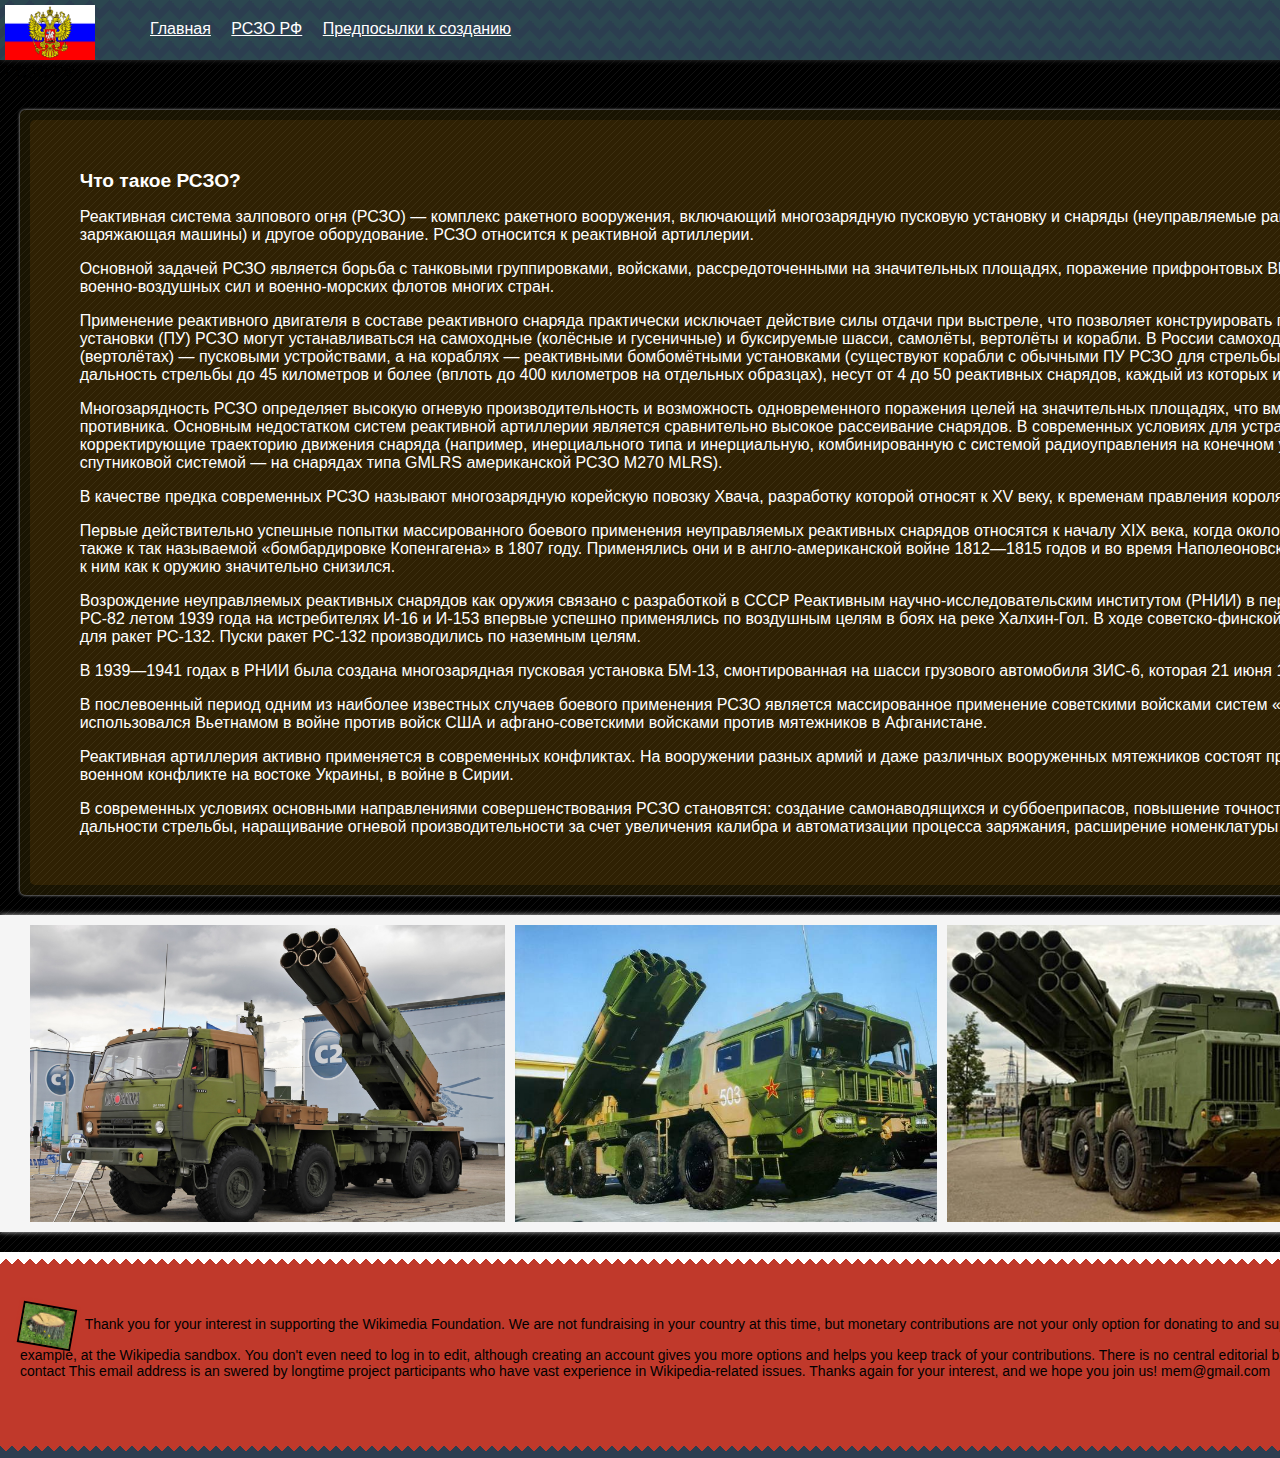
<file: index.html>
<!DOCTYPE html>
<html lang="ru">
  <head>
    <title>РСЗО мира</title>
    <meta charset="utf-8">
    <link rel="stylesheet" href="Style.CSS">
  </head>
  <body>
    <header class="page-header">
  <div class="logo">
    <img src="img/g1.jpg" width="90" height="55" alt="Historical Russia">РСЗО РФ</div>
    <nav class="main-menu">
      <ul>
      <li><a href="file:index.html">Главная</a></li>
      <li><a href="file:RussiaRSZO.html">РСЗО РФ</a></li>
      <li><a href="file:HistoryRSZO.html">Предпосылки к созданию</a></li>
      </ul>
      </nav>
        </header>
        <main>
         <article class="blog-entry">
                <aside class="video-preview">
    <img src="img/NhW42.jpg" alt="Рсзо Рейха">
    <img src="img/Panzerwerfer_42_auf_Maultier.jpg" alt="фотография РСЗО Рейха">
    <img src="img/1397127413_gochkis.png" alt="фотография РСЗО Рейха">
    </aside>
     <section class="idea">
    <h1>Что такое РСЗО?</h1>
    <p>Реактивная система залпового огня (РСЗО) — комплекс ракетного вооружения, включающий многозарядную пусковую установку и снаряды (неуправляемые ракеты, реактивные глубинные бомбы), а также вспомогательные средства (транспортная или транспортно-заряжающая машины) и другое оборудование. РСЗО относится к реактивной артиллерии.</p>
    <p>Основной задачей РСЗО является борьба с танковыми группировками, войсками, рассредоточенными на значительных площадях, поражение прифронтовых ВПП, дистанционное минирование местности[1]. Системы РСЗО состоят на вооружении сухопутных войск, военно-воздушных сил и военно-морских флотов многих стран.</p>
    <p>Применение реактивного двигателя в составе реактивного снаряда практически исключает действие силы отдачи при выстреле, что позволяет конструировать простые по устройству, лёгкие и сравнительно компактные многоствольные пусковые установки. Пусковые установки (ПУ) РСЗО могут устанавливаться на самоходные (колёсные и гусеничные) и буксируемые шасси, самолёты, вертолёты и корабли. В России самоходные ПУ называют боевыми машинами реактивной артиллерии, ПУ РСЗО устанавливаемые на самолётах (вертолётах) — пусковыми устройствами, а на кораблях — реактивными бомбомётными установками (существуют корабли с обычными ПУ РСЗО для стрельбы по наземным целям). Современные РСЗО имеют калибр снарядов до 425 миллиметров, максимальную дальность стрельбы до 45 километров и более (вплоть до 400 километров на отдельных образцах), несут от 4 до 50 реактивных снарядов, каждый из которых имеет свою отдельную направляющую (рельсовую или трубчатую) для запуска.</p>
    <p>Многозарядность РСЗО определяет высокую огневую производительность и возможность одновременного поражения целей на значительных площадях, что вместе с внезапностью, достигаемой залповой стрельбой обеспечивает высокий эффект воздействия на противника. Основным недостатком систем реактивной артиллерии является сравнительно высокое рассеивание снарядов. В современных условиях для устранения этого недостатка на реактивные снаряды стали устанавливать системы управления полетом, корректирующие траекторию движения снаряда (например, инерциального типа и инерциальную, комбинированную с системой радиоуправления на конечном участке траектории — на российской РСЗО 9К58 «Смерч» и инерциальную комбинированную со спутниковой системой — на снарядах типа GMLRS американской РСЗО M270 MLRS).</p>
    <p>В качестве предка современных РСЗО называют многозарядную корейскую повозку Хвача, разработку которой относят к XV веку, к временам правления короля Седжона Великого.</p>
    <p>Первые действительно успешные попытки массированного боевого применения неуправляемых реактивных снарядов относятся к началу XIX века, когда около 200 пороховых ракет были выпущены в течение получаса при нападении англичан на Булонь в 1806 году, а также к так называемой «бомбардировке Копенгагена» в 1807 году. Применялись они и в англо-американской войне 1812—1815 годов и во время Наполеоновских войн, однако, несмотря на это, недостатки первых ракет привели к тому, что к середине XIX века интерес к ним как к оружию значительно снизился.</p>
    <p>Возрождение неуправляемых реактивных снарядов как оружия связано с разработкой в СССР Реактивным научно-исследовательским институтом (РНИИ) в период 1927—1937 годов реактивных снарядов РС-82 и РС-132, которые были приняты на вооружение РККВФ. РС-82 летом 1939 года на истребителях И-16 и И-153 впервые успешно применялись по воздушным целям в боях на реке Халхин-Гол. В ходе советско-финской войны (1939—1940 годы) 6 двухмоторных бомбардировщиков СБ были оснащены пусковыми установками для ракет РС-132. Пуски ракет РС-132 производились по наземным целям.</p>
    <p>В 1939—1941 годах в РНИИ была создана многозарядная пусковая установка БМ-13, смонтированная на шасси грузового автомобиля ЗИС-6, которая 21 июня 1941 года была принята на вооружение, получив первое боевое крещение в середине июля 1941 года.</p>
    <p>В послевоенный период одним из наиболее известных случаев боевого применения РСЗО является массированное применение советскими войсками систем «Град» в советско-китайском пограничном конфликте на острове Даманский. Так же РСЗО «Град» использовался Вьетнамом в войне против войск США и афгано-советскими войсками против мятежников в Афганистане.</p>
    <p>Реактивная артиллерия активно применяется в современных конфликтах. На вооружении разных армий и даже различных вооруженных мятежников состоят практически все созданные в послевоенное время РСЗО. В частности РСЗО применяют обе стороны в военном конфликте на востоке Украины, в войне в Сирии.</p>
    <p>В современных условиях основными направлениями совершенствования РСЗО становятся: создание самонаводящихся и суббоеприпасов, повышение точности стрельбы за счет сопряжения РСЗО с современными системами разведки и целеуказания, увеличение дальности стрельбы, наращивание огневой производительности за счет увеличения калибра и автоматизации процесса заряжания, расширение номенклатуры боеприпасов.</p>
    </section>
    </article>
            <section class="photos">
      <figure class="slides">
    <img src="img/%D0%BA%D0%B0%D0%BC%D0%B0%D0%B7.jpg" height="297" alt="РСЗО камаз">
    <img src="img/A-100.jpg" height="297" alt="Китайский РСЗО">
    <img src="img/rszo-smerch.jpg" height="297" alt="РСЗО  Торнадо">
    <img src="img/Valkiri.jpg" height="297" alt="РСЗО Валькирия">
    <img src="img/1353525870_ws-2.jpg" height="297" alt="Американсий РСЗО">
    <img src="img/122_mm.jpg" height="297" alt="Ракета от РСЗО">
    </figure>
    </section>
    </main>
    <footer class="page-footer">
    <page-footer class="info"><img src="img/IMG_3718.WEBP" width="50" alt="Моя аватарка">
    Thank you for your interest in supporting the Wikimedia Foundation. We are not fundraising in your country at this time, but monetary contributions are not your only option for donating to and supporting Wikipedia.
Wikipedia is a "wiki", which means that everyone can edit pages. You don't need to apply or get special permission to join us. At the top of each page is an "edit" label. Try it, for example, at the Wikipedia sandbox. You don't even need to log in to edit, although creating an account gives you more options and helps you keep track of your contributions. There is no central editorial board; all edits are made by individual members of the Wikipedia community. For more information, please see the introduction.
If you have any further questions regarding Wikipedia or editing, please contact This email address is an swered by longtime project participants who have vast experience in Wikipedia-related issues.
Thanks again for your interest, and we hope you join us! mem@gmail.com </page-footer>
    <page-footer class="copyright">© 2020 Historical Russia</page-footer>
   
    </footer>
  </body>
</html>
</file>
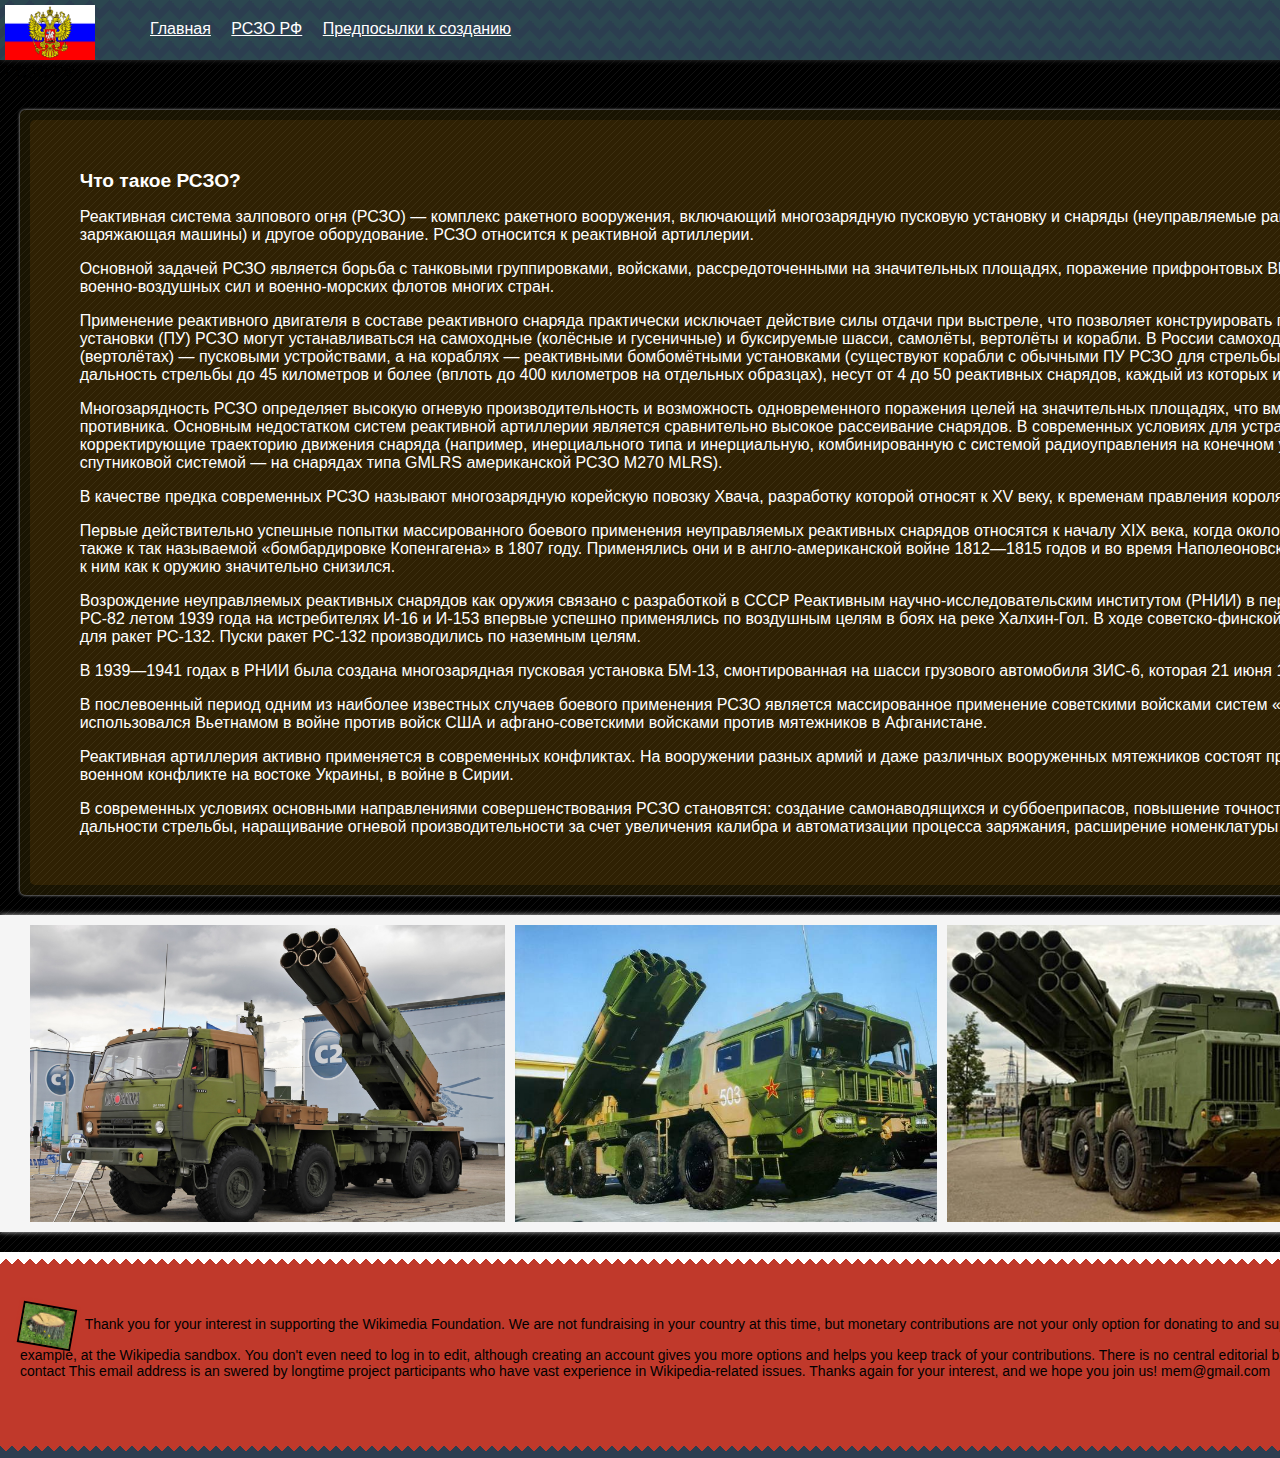
<file: Собиров Рустам/index.html>
<!DOCTYPE html>
<html lang="ru">
  <head>
    <title>РСЗО мира</title>
    <meta charset="utf-8">
    <link rel="stylesheet" href="Style.CSS">
  </head>
  <body>
    <header class="page-header">
  <div class="logo">
    <img src="img/g1.jpg" width="90" height="55" alt="Historical Russia">РСЗО РФ</div>
    <nav class="main-menu">
      <ul>
      <li><a href="file:index.html">Главная</a></li>
      <li><a href="file:IndexRussiaRSZO.html">РСЗО РФ</a></li>
      <li><a href="file:IndexHistoryRSZO.html">Предпосылки к созданию</a></li>
      </ul>
      </nav>
        </header>
        <main>
         <article class="blog-entry">
                <aside class="video-preview">
    <img src="img/NhW42.jpg" alt="Рсзо Рейха">
    <img src="img/Panzerwerfer_42_auf_Maultier.jpg" alt="фотография РСЗО Рейха">
    <img src="img/1397127413_gochkis.png" alt="фотография РСЗО Рейха">
    </aside>
     <section class="idea">
    <h1>Что такое РСЗО?</h1>
    <p>Реактивная система залпового огня (РСЗО) — комплекс ракетного вооружения, включающий многозарядную пусковую установку и снаряды (неуправляемые ракеты, реактивные глубинные бомбы), а также вспомогательные средства (транспортная или транспортно-заряжающая машины) и другое оборудование. РСЗО относится к реактивной артиллерии.</p>
    <p>Основной задачей РСЗО является борьба с танковыми группировками, войсками, рассредоточенными на значительных площадях, поражение прифронтовых ВПП, дистанционное минирование местности[1]. Системы РСЗО состоят на вооружении сухопутных войск, военно-воздушных сил и военно-морских флотов многих стран.</p>
    <p>Применение реактивного двигателя в составе реактивного снаряда практически исключает действие силы отдачи при выстреле, что позволяет конструировать простые по устройству, лёгкие и сравнительно компактные многоствольные пусковые установки. Пусковые установки (ПУ) РСЗО могут устанавливаться на самоходные (колёсные и гусеничные) и буксируемые шасси, самолёты, вертолёты и корабли. В России самоходные ПУ называют боевыми машинами реактивной артиллерии, ПУ РСЗО устанавливаемые на самолётах (вертолётах) — пусковыми устройствами, а на кораблях — реактивными бомбомётными установками (существуют корабли с обычными ПУ РСЗО для стрельбы по наземным целям). Современные РСЗО имеют калибр снарядов до 425 миллиметров, максимальную дальность стрельбы до 45 километров и более (вплоть до 400 километров на отдельных образцах), несут от 4 до 50 реактивных снарядов, каждый из которых имеет свою отдельную направляющую (рельсовую или трубчатую) для запуска.</p>
    <p>Многозарядность РСЗО определяет высокую огневую производительность и возможность одновременного поражения целей на значительных площадях, что вместе с внезапностью, достигаемой залповой стрельбой обеспечивает высокий эффект воздействия на противника. Основным недостатком систем реактивной артиллерии является сравнительно высокое рассеивание снарядов. В современных условиях для устранения этого недостатка на реактивные снаряды стали устанавливать системы управления полетом, корректирующие траекторию движения снаряда (например, инерциального типа и инерциальную, комбинированную с системой радиоуправления на конечном участке траектории — на российской РСЗО 9К58 «Смерч» и инерциальную комбинированную со спутниковой системой — на снарядах типа GMLRS американской РСЗО M270 MLRS).</p>
    <p>В качестве предка современных РСЗО называют многозарядную корейскую повозку Хвача, разработку которой относят к XV веку, к временам правления короля Седжона Великого.</p>
    <p>Первые действительно успешные попытки массированного боевого применения неуправляемых реактивных снарядов относятся к началу XIX века, когда около 200 пороховых ракет были выпущены в течение получаса при нападении англичан на Булонь в 1806 году, а также к так называемой «бомбардировке Копенгагена» в 1807 году. Применялись они и в англо-американской войне 1812—1815 годов и во время Наполеоновских войн, однако, несмотря на это, недостатки первых ракет привели к тому, что к середине XIX века интерес к ним как к оружию значительно снизился.</p>
    <p>Возрождение неуправляемых реактивных снарядов как оружия связано с разработкой в СССР Реактивным научно-исследовательским институтом (РНИИ) в период 1927—1937 годов реактивных снарядов РС-82 и РС-132, которые были приняты на вооружение РККВФ. РС-82 летом 1939 года на истребителях И-16 и И-153 впервые успешно применялись по воздушным целям в боях на реке Халхин-Гол. В ходе советско-финской войны (1939—1940 годы) 6 двухмоторных бомбардировщиков СБ были оснащены пусковыми установками для ракет РС-132. Пуски ракет РС-132 производились по наземным целям.</p>
    <p>В 1939—1941 годах в РНИИ была создана многозарядная пусковая установка БМ-13, смонтированная на шасси грузового автомобиля ЗИС-6, которая 21 июня 1941 года была принята на вооружение, получив первое боевое крещение в середине июля 1941 года.</p>
    <p>В послевоенный период одним из наиболее известных случаев боевого применения РСЗО является массированное применение советскими войсками систем «Град» в советско-китайском пограничном конфликте на острове Даманский. Так же РСЗО «Град» использовался Вьетнамом в войне против войск США и афгано-советскими войсками против мятежников в Афганистане.</p>
    <p>Реактивная артиллерия активно применяется в современных конфликтах. На вооружении разных армий и даже различных вооруженных мятежников состоят практически все созданные в послевоенное время РСЗО. В частности РСЗО применяют обе стороны в военном конфликте на востоке Украины, в войне в Сирии.</p>
    <p>В современных условиях основными направлениями совершенствования РСЗО становятся: создание самонаводящихся и суббоеприпасов, повышение точности стрельбы за счет сопряжения РСЗО с современными системами разведки и целеуказания, увеличение дальности стрельбы, наращивание огневой производительности за счет увеличения калибра и автоматизации процесса заряжания, расширение номенклатуры боеприпасов.</p>
    </section>
    </article>
            <section class="photos">
      <figure class="slides">
    <img src="img/%D0%BA%D0%B0%D0%BC%D0%B0%D0%B7.jpg" height="297" alt="РСЗО камаз">
    <img src="img/A-100.jpg" height="297" alt="Китайский РСЗО">
    <img src="img/rszo-smerch.jpg" height="297" alt="РСЗО  Торнадо">
    <img src="img/Valkiri.jpg" height="297" alt="РСЗО Валькирия">
    <img src="img/1353525870_ws-2.jpg" height="297" alt="Американсий РСЗО">
    <img src="img/122_mm.jpg" height="297" alt="Ракета от РСЗО">
    </figure>
    </section>
    </main>
    <footer class="page-footer">
    <page-footer class="info"><img src="img/IMG_3718.WEBP" width="50" alt="Моя аватарка">
    Thank you for your interest in supporting the Wikimedia Foundation. We are not fundraising in your country at this time, but monetary contributions are not your only option for donating to and supporting Wikipedia.
Wikipedia is a "wiki", which means that everyone can edit pages. You don't need to apply or get special permission to join us. At the top of each page is an "edit" label. Try it, for example, at the Wikipedia sandbox. You don't even need to log in to edit, although creating an account gives you more options and helps you keep track of your contributions. There is no central editorial board; all edits are made by individual members of the Wikipedia community. For more information, please see the introduction.
If you have any further questions regarding Wikipedia or editing, please contact This email address is an swered by longtime project participants who have vast experience in Wikipedia-related issues.
Thanks again for your interest, and we hope you join us! mem@gmail.com </page-footer>
    <page-footer class="copyright">© 2020 Historical Russia</page-footer>
   
    </footer>
  </body>
</html>
</file>
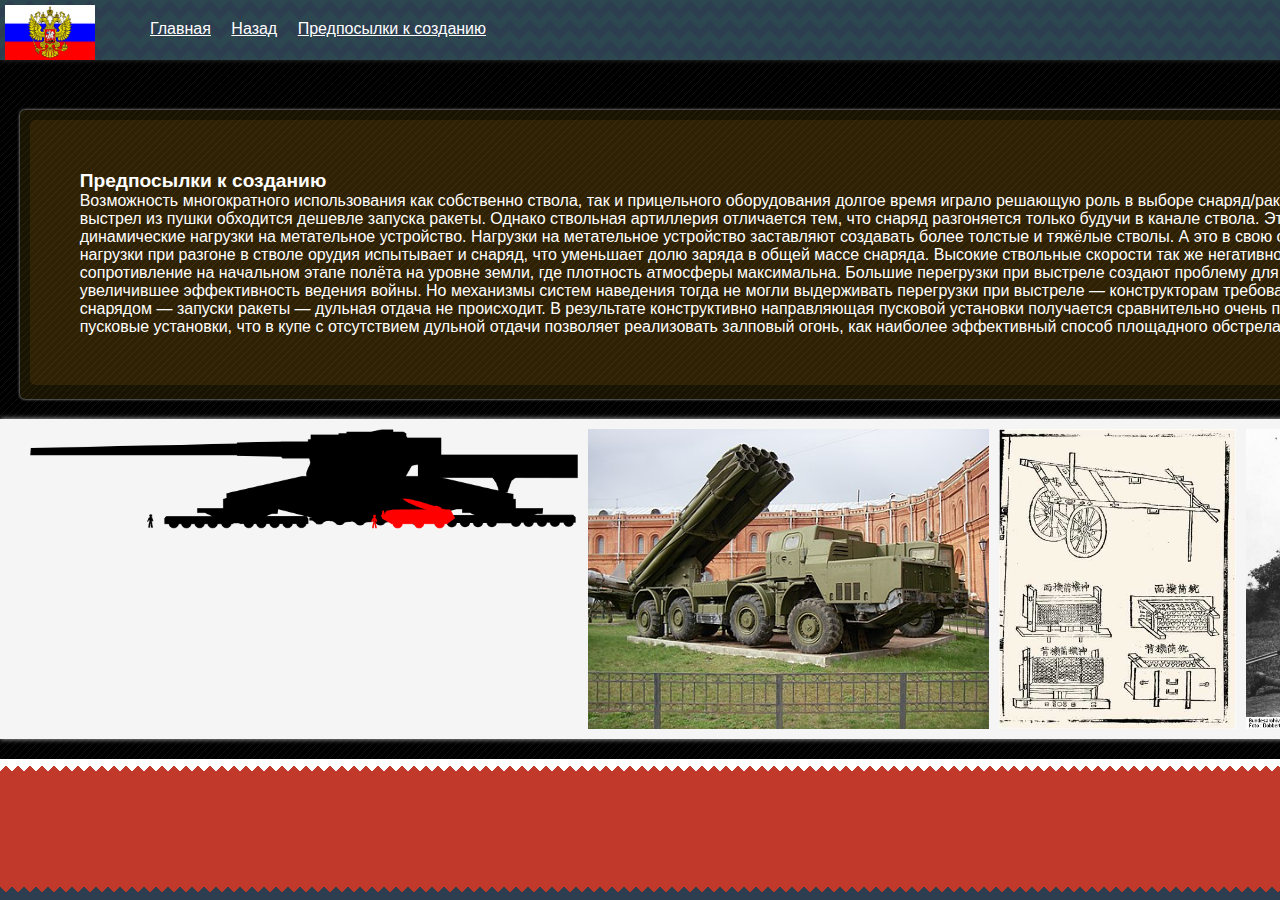
<file: HistoryRSZO.html>
<!DOCTYPE html>
<html lang="ru">
  <head>
    <title>Предпосылки к созданию</title>
    <meta charset="utf-8">
    <link rel="stylesheet" href="Style.CSS">
  </head>
  <body>
    <header class="page-header">
  <div class="logo">
    <img src="img/g1.jpg" width="90" height="55" alt="Historical Russia"></div>
    <nav class="main-menu">
      <ul>
      <li><a href="file:index.html">Главная</a></li>
      <li><a href="file:RussiaRSZO.html">Назад</a></li>
      <li><a href="file:HistoryRSZO.html">Предпосылки к созданию</a></li>
      </ul>
      </nav>
        </header>
        <main>
         <article class="blog-entry">
           <aside class="video-preview">
    <img src="img/rota.png" height="250" alt="Лабораторная рота">
    </aside>
     <section class="idea">
    <h1>Предпосылки к созданию</h1>
    <p>Возможность многократного использования как собственно ствола, так и прицельного оборудования долгое время играло решающую роль в выборе снаряд/ракета. Артиллерийские снаряды значительно проще и дешевле ракет в производстве и эксплуатации, поэтому выстрел из пушки обходится дешевле запуска ракеты.
Однако ствольная артиллерия отличается тем, что снаряд разгоняется только будучи в канале ствола. Это создаёт множество проблем: большие перегрузки при выстреле, высокие ствольные скорости, огромные динамические нагрузки на метательное устройство. Нагрузки на метательное устройство заставляют создавать более толстые и тяжёлые стволы. А это в свою очередь увеличивает массу и габариты системы наведения, затворной части и орудия в целом. Высокие нагрузки при разгоне в стволе орудия испытывает и снаряд, что уменьшает долю заряда в общей массе снаряда.
Высокие ствольные скорости так же негативно сказываются на дальности выстрела — снаряду приходится преодолевать избыточное аэродинамическое сопротивление на начальном этапе полёта на уровне земли, где плотность атмосферы максимальна.
Большие перегрузки при выстреле создают проблему для ствольной артиллерии. В середине XX века начало появляться управляемое оружие, принципиально увеличившее эффективность ведения войны. Но механизмы систем наведения тогда не могли выдерживать перегрузки при выстреле — конструкторам требовалась более щадящая система доставки боеприпаса к цели.
С другой стороны при выстреле ракетным снарядом — запуски ракеты — дульная отдача не происходит. В результате конструктивно направляющая пусковой установки получается сравнительно очень простая и, как следствие, дешевая в производстве и компактная. Это также позволяет делать многозарядные пусковые установки, что в купе с отсутствием дульной отдачи позволяет реализовать залповый огонь, как наиболее эффективный способ площадного обстрела противника.</p>
    </section>
    </article>
    <section class="photos">
      <figure class="slides">
    <img src="img/dora.png" alt="фотография Доры" height="100">
    <img src="img/smerch.jpg" height="300" alt="Смерч">
    <img src="img/hwacha.jpg" height="300" alt="Чертёж Хвачи">
    <img src="img/zapusk.jpg"  height="300" alt="Запуск ракеты Конгрива">
    <img src="img/vesi.png"  height="300" alt="Наглядное сравнение эффективности">
    </figure>
    </section> 
    </main>
    <footer class="page-footer">
    <page-footer class="copyright">© 2020 Historical Russia</page-footer>
   
    </footer>
  </body>
</html>
</file>
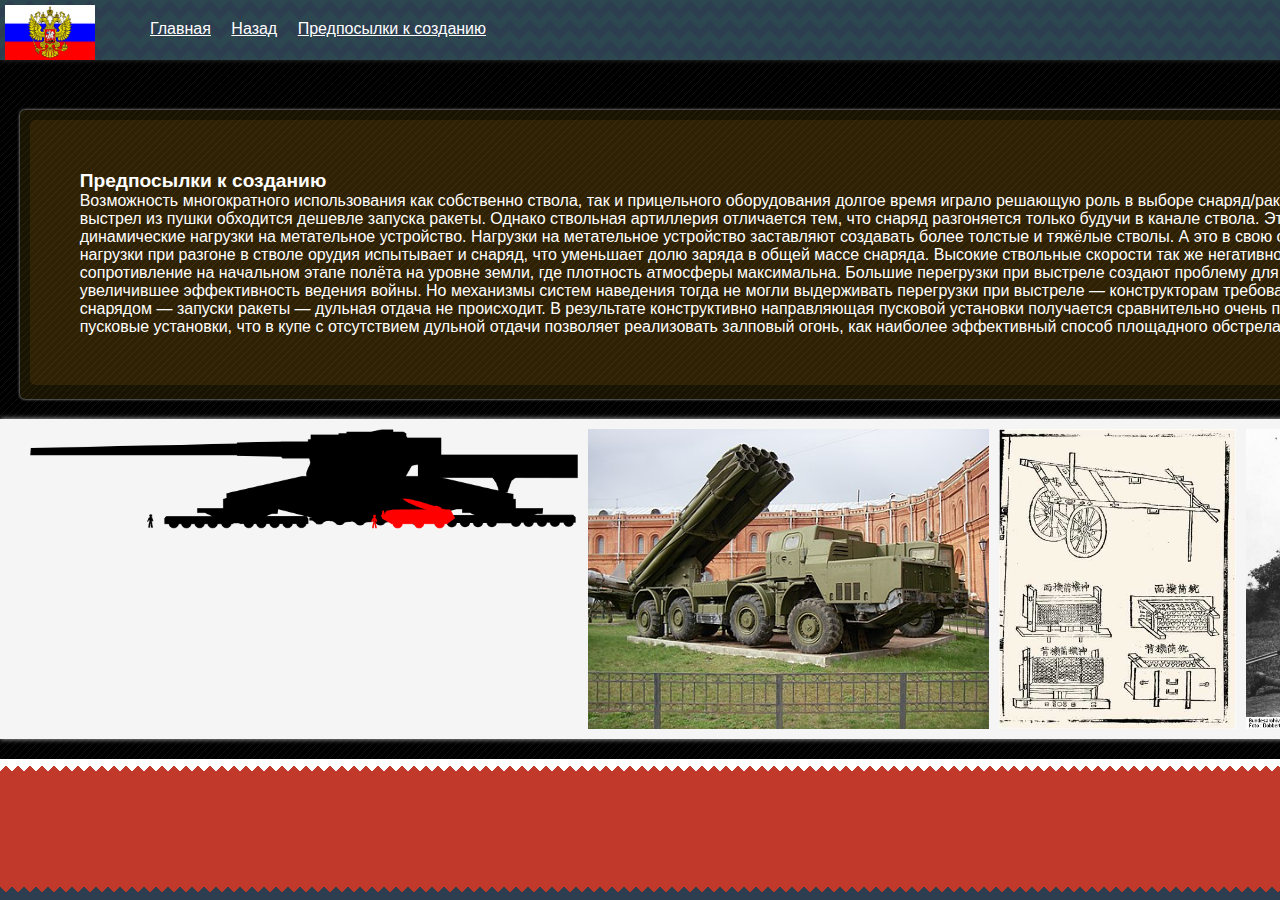
<file: IndexHistoryRSZO.html>
<!DOCTYPE html>
<html lang="ru">
  <head>
    <title>Предпосылки к созданию</title>
    <meta charset="utf-8">
    <link rel="stylesheet" href="Style.CSS">
  </head>
  <body>
    <header class="page-header">
  <div class="logo">
    <img src="img/g1.jpg" width="90" height="55" alt="Historical Russia"></div>
    <nav class="main-menu">
      <ul>
      <li><a href="file:index.html">Главная</a></li>
      <li><a href="file:IndexRussiaRSZO.html">Назад</a></li>
      <li><a href="file:IndexHistoryRSZO.html">Предпосылки к созданию</a></li>
      </ul>
      </nav>
        </header>
        <main>
         <article class="blog-entry">
           <aside class="video-preview">
    <img src="img/rota.png" height="250" alt="Лабораторная рота">
    </aside>
     <section class="idea">
    <h1>Предпосылки к созданию</h1>
    <p>Возможность многократного использования как собственно ствола, так и прицельного оборудования долгое время играло решающую роль в выборе снаряд/ракета. Артиллерийские снаряды значительно проще и дешевле ракет в производстве и эксплуатации, поэтому выстрел из пушки обходится дешевле запуска ракеты.
Однако ствольная артиллерия отличается тем, что снаряд разгоняется только будучи в канале ствола. Это создаёт множество проблем: большие перегрузки при выстреле, высокие ствольные скорости, огромные динамические нагрузки на метательное устройство. Нагрузки на метательное устройство заставляют создавать более толстые и тяжёлые стволы. А это в свою очередь увеличивает массу и габариты системы наведения, затворной части и орудия в целом. Высокие нагрузки при разгоне в стволе орудия испытывает и снаряд, что уменьшает долю заряда в общей массе снаряда.
Высокие ствольные скорости так же негативно сказываются на дальности выстрела — снаряду приходится преодолевать избыточное аэродинамическое сопротивление на начальном этапе полёта на уровне земли, где плотность атмосферы максимальна.
Большие перегрузки при выстреле создают проблему для ствольной артиллерии. В середине XX века начало появляться управляемое оружие, принципиально увеличившее эффективность ведения войны. Но механизмы систем наведения тогда не могли выдерживать перегрузки при выстреле — конструкторам требовалась более щадящая система доставки боеприпаса к цели.
С другой стороны при выстреле ракетным снарядом — запуски ракеты — дульная отдача не происходит. В результате конструктивно направляющая пусковой установки получается сравнительно очень простая и, как следствие, дешевая в производстве и компактная. Это также позволяет делать многозарядные пусковые установки, что в купе с отсутствием дульной отдачи позволяет реализовать залповый огонь, как наиболее эффективный способ площадного обстрела противника.</p>
    </section>
    </article>
    <section class="photos">
      <figure class="slides">
    <img src="img/dora.png" alt="фотография Доры" height="100">
    <img src="img/smerch.jpg" height="300" alt="Смерч">
    <img src="img/hwacha.jpg" height="300" alt="Чертёж Хвачи">
    <img src="img/zapusk.jpg"  height="300" alt="Запуск ракеты Конгрива">
    <img src="img/vesi.png"  height="300" alt="Наглядное сравнение эффективности">
    </figure>
    </section> 
    </main>
    <footer class="page-footer">
    <page-footer class="copyright">© 2020 Historical Russia</page-footer>
   
    </footer>
  </body>
</html>
</file>
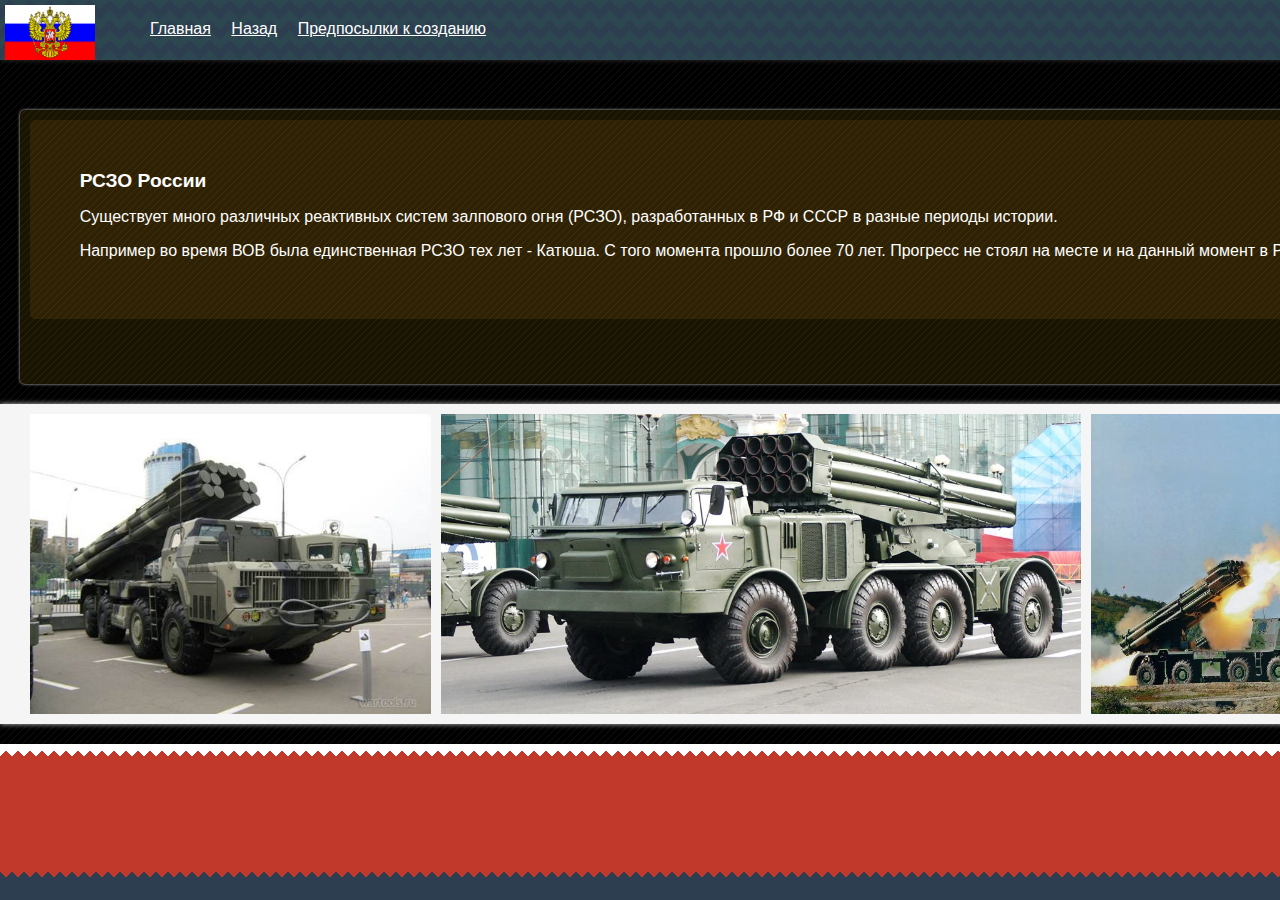
<file: IndexRussiaRSZO.html>
<!DOCTYPE html>
<html lang="ru">
  <head>
    <title>РСЗО РФ</title>
    <meta charset="utf-8">
    <link rel="stylesheet" href="Style.CSS">
  </head>
  <body>
    <header class="page-header">
  <div class="logo">
    <img src="img/g1.jpg" width="90" height="55" alt="Historical Russia"></div>
    <nav class="main-menu">
      <ul>
      <li><a href="file:index.html">Главная</a></li>
      <li><a href="file:IndexRussiaRSZO.html">Назад</a></li>
      <li><a href="file:IndexHistoryRSZO.html">Предпосылки к созданию</a></li>
      </ul>
      </nav>
        </header>
        <main>
         <article class="blog-entry">
           <aside class="video-preview">
    <img src="img/katyus.jpg" alt="фотография Катюши">
    </aside>
     <section class="idea">
    <h1>РСЗО России</h1>
    <p>Существует много различных реактивных систем залпового огня (РСЗО), разработанных в РФ и СССР в разные периоды истории.</p>
    <p>Например во время ВОВ была единственная РСЗО тех лет - Катюша. С того момента прошло более 70 лет. Прогресс не стоял на месте и на данный момент в РФ существует более 5 видов РСЗО, самое новое РСЗО РФ - Торнадо.</p>
    </section>
    </article>
    <section class="photos">
      <figure class="slides">
    <img src="img/zo4559_rszo-9k58-smerch.jpg" height="300px" alt="Торнадо">
    <img src="img/s1200.webp" height="300" alt="Смерч">
    <img src="img/1526825734_1_384050212.jpg" height="300" alt="Залп из РСЗО">
    <img src="img/cmlhNTYucnUvdXBsb2Fkcy9pbWFnZXMvVG9ybmFkby1HX01MUlMuanBnP19faWQ9NTM2NjY=.jpg"  height="300" alt="Тайфун">
    <img src="img/a3ea83f3773625e7b93c653618be8de2-buratino.jpg"  height="300" alt="Буратино">
    </figure>
    </section> 
    </main>
    <footer class="page-footer">
    <page-footer class="copyright">© 2020 Historical Russia</page-footer>
   
    </footer>
  </body>
</html>
</file>
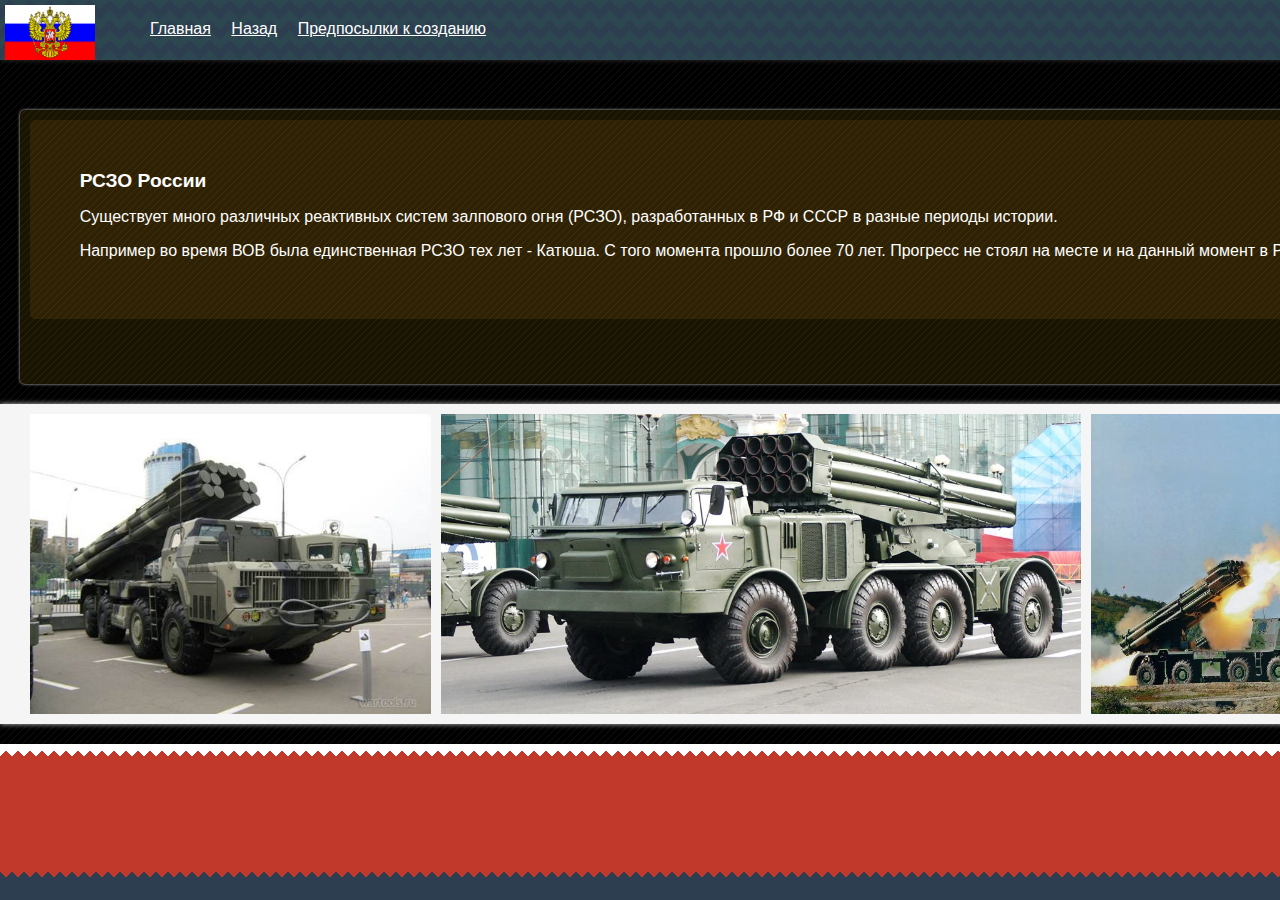
<file: RussiaRSZO.html>
<!DOCTYPE html>
<html lang="ru">
  <head>
    <title>РСЗО РФ</title>
    <meta charset="utf-8">
    <link rel="stylesheet" href="Style.CSS">
  </head>
  <body>
    <header class="page-header">
  <div class="logo">
    <img src="img/g1.jpg" width="90" height="55" alt="Historical Russia"></div>
    <nav class="main-menu">
      <ul>
      <li><a href="file:index.html">Главная</a></li>
      <li><a href="file:RussiaRSZO.html">Назад</a></li>
      <li><a href="file:HistoryRSZO.html">Предпосылки к созданию</a></li>
      </ul>
      </nav>
        </header>
        <main>
         <article class="blog-entry">
           <aside class="video-preview">
    <img src="img/katyus.jpg" alt="фотография Катюши">
    </aside>
     <section class="idea">
    <h1>РСЗО России</h1>
    <p>Существует много различных реактивных систем залпового огня (РСЗО), разработанных в РФ и СССР в разные периоды истории.</p>
    <p>Например во время ВОВ была единственная РСЗО тех лет - Катюша. С того момента прошло более 70 лет. Прогресс не стоял на месте и на данный момент в РФ существует более 5 видов РСЗО, самое новое РСЗО РФ - Торнадо.</p>
    </section>
    </article>
    <section class="photos">
      <figure class="slides">
    <img src="img/zo4559_rszo-9k58-smerch.jpg" height="300px" alt="Торнадо">
    <img src="img/s1200.webp" height="300" alt="Смерч">
    <img src="img/1526825734_1_384050212.jpg" height="300" alt="Залп из РСЗО">
    <img src="img/cmlhNTYucnUvdXBsb2Fkcy9pbWFnZXMvVG9ybmFkby1HX01MUlMuanBnP19faWQ9NTM2NjY=.jpg"  height="300" alt="Тайфун">
    <img src="img/a3ea83f3773625e7b93c653618be8de2-buratino.jpg"  height="300" alt="Буратино">
    </figure>
    </section> 
    </main>
    <footer class="page-footer">
    <page-footer class="copyright">© 2020 Historical Russia</page-footer>
   
    </footer>
  </body>
</html>
</file>
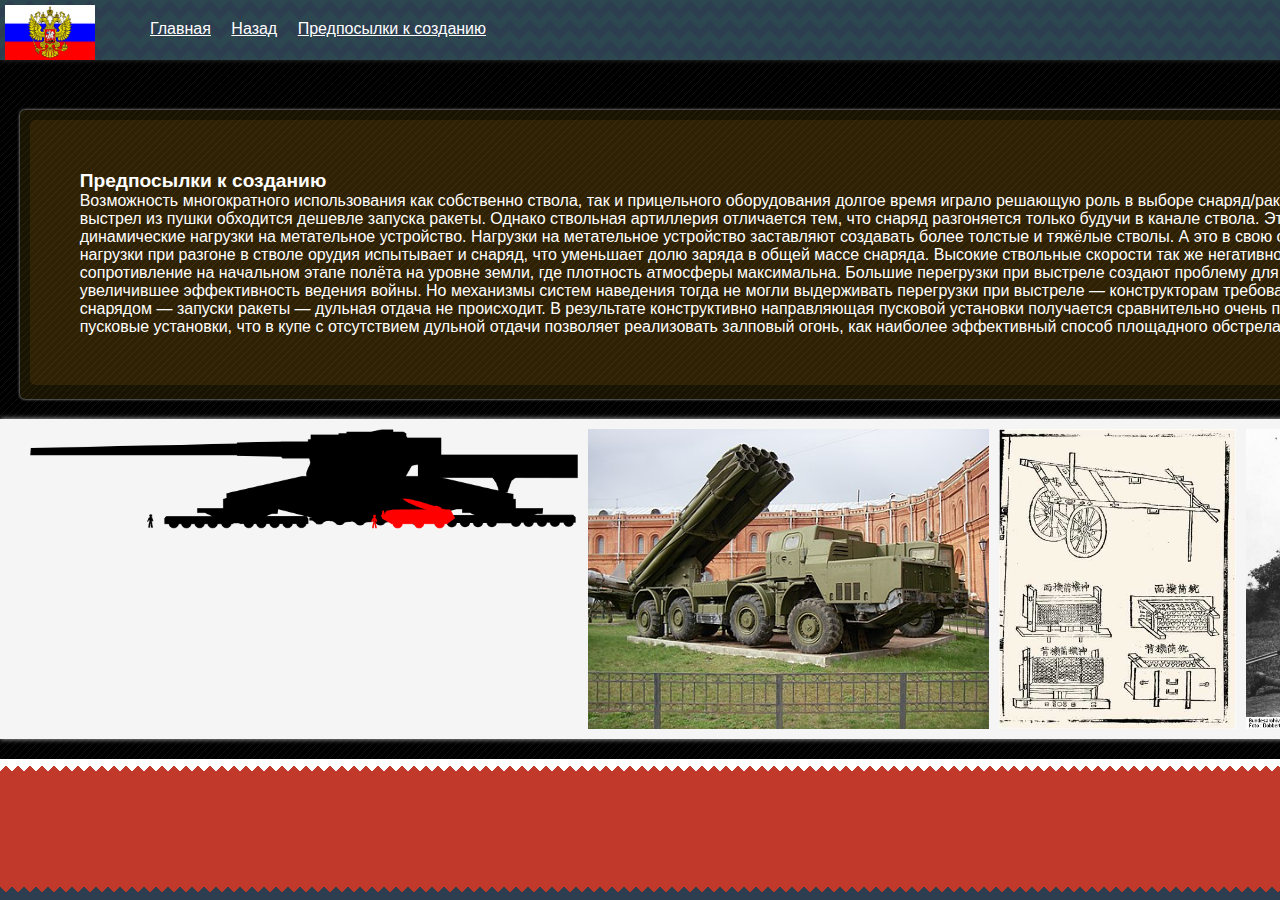
<file: Собиров Рустам/IndexHistoryRSZO.html>
<!DOCTYPE html>
<html lang="ru">
  <head>
    <title>Предпосылки к созданию</title>
    <meta charset="utf-8">
    <link rel="stylesheet" href="Style.CSS">
  </head>
  <body>
    <header class="page-header">
  <div class="logo">
    <img src="img/g1.jpg" width="90" height="55" alt="Historical Russia"></div>
    <nav class="main-menu">
      <ul>
      <li><a href="file:RSZO.html">Главная</a></li>
      <li><a href="file:IndexRussiaRSZO.html">Назад</a></li>
      <li><a href="file:IndexHistoryRSZO.html">Предпосылки к созданию</a></li>
      </ul>
      </nav>
        </header>
        <main>
         <article class="blog-entry">
           <aside class="video-preview">
    <img src="img/rota.png" height="250" alt="Лабораторная рота">
    </aside>
     <section class="idea">
    <h1>Предпосылки к созданию</h1>
    <p>Возможность многократного использования как собственно ствола, так и прицельного оборудования долгое время играло решающую роль в выборе снаряд/ракета. Артиллерийские снаряды значительно проще и дешевле ракет в производстве и эксплуатации, поэтому выстрел из пушки обходится дешевле запуска ракеты.
Однако ствольная артиллерия отличается тем, что снаряд разгоняется только будучи в канале ствола. Это создаёт множество проблем: большие перегрузки при выстреле, высокие ствольные скорости, огромные динамические нагрузки на метательное устройство. Нагрузки на метательное устройство заставляют создавать более толстые и тяжёлые стволы. А это в свою очередь увеличивает массу и габариты системы наведения, затворной части и орудия в целом. Высокие нагрузки при разгоне в стволе орудия испытывает и снаряд, что уменьшает долю заряда в общей массе снаряда.
Высокие ствольные скорости так же негативно сказываются на дальности выстрела — снаряду приходится преодолевать избыточное аэродинамическое сопротивление на начальном этапе полёта на уровне земли, где плотность атмосферы максимальна.
Большие перегрузки при выстреле создают проблему для ствольной артиллерии. В середине XX века начало появляться управляемое оружие, принципиально увеличившее эффективность ведения войны. Но механизмы систем наведения тогда не могли выдерживать перегрузки при выстреле — конструкторам требовалась более щадящая система доставки боеприпаса к цели.
С другой стороны при выстреле ракетным снарядом — запуски ракеты — дульная отдача не происходит. В результате конструктивно направляющая пусковой установки получается сравнительно очень простая и, как следствие, дешевая в производстве и компактная. Это также позволяет делать многозарядные пусковые установки, что в купе с отсутствием дульной отдачи позволяет реализовать залповый огонь, как наиболее эффективный способ площадного обстрела противника.</p>
    </section>
    </article>
    <section class="photos">
      <figure class="slides">
    <img src="img/dora.png" alt="фотография Доры" height="100">
    <img src="img/smerch.jpg" height="300" alt="Смерч">
    <img src="img/hwacha.jpg" height="300" alt="Чертёж Хвачи">
    <img src="img/zapusk.jpg"  height="300" alt="Запуск ракеты Конгрива">
    <img src="img/vesi.png"  height="300" alt="Наглядное сравнение эффективности">
    </figure>
    </section> 
    </main>
    <footer class="page-footer">
    <page-footer class="copyright">© 2020 Historical Russia</page-footer>
   
    </footer>
  </body>
</html>
</file>
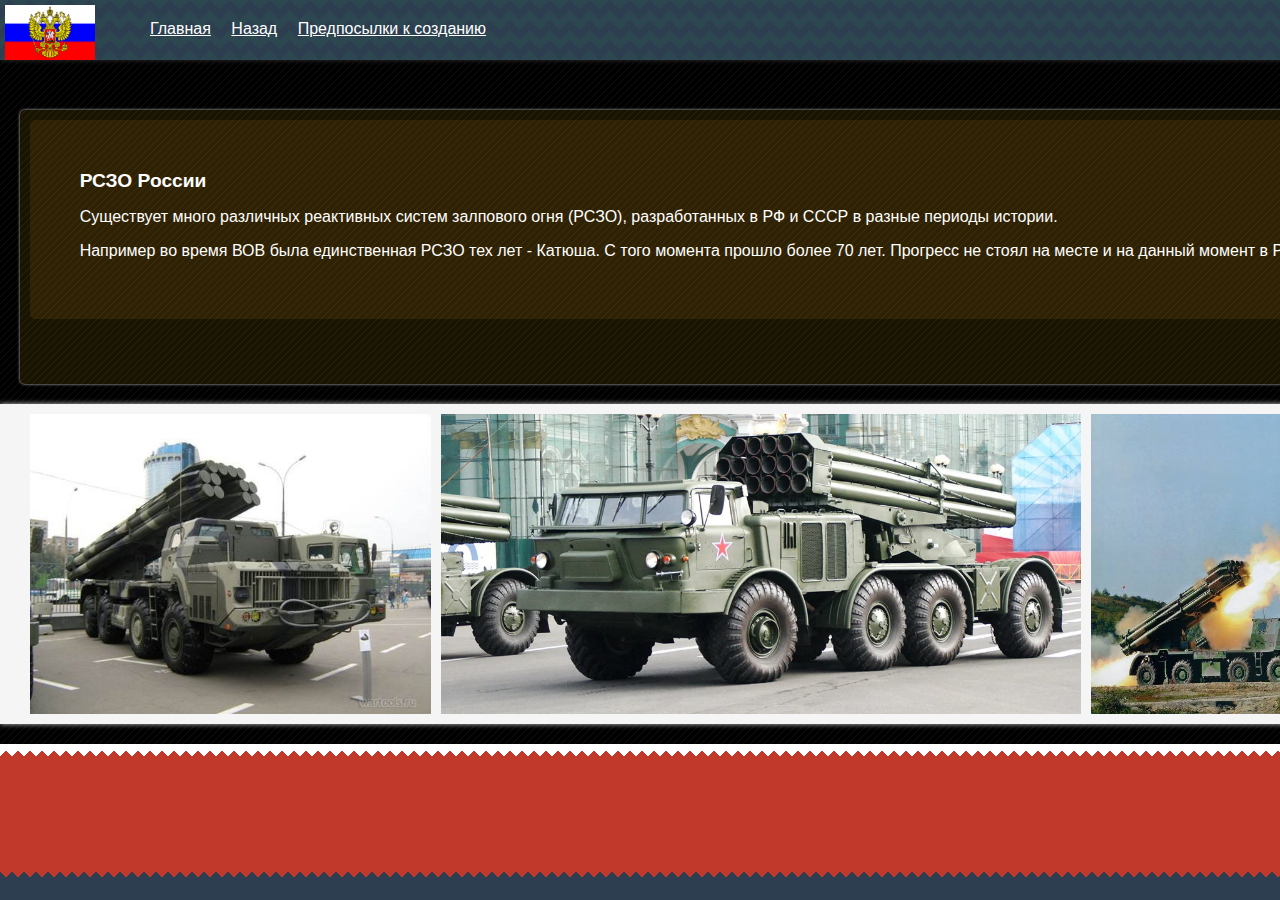
<file: Собиров Рустам/IndexRussiaRSZO.html>
<!DOCTYPE html>
<html lang="ru">
  <head>
    <title>РСЗО РФ</title>
    <meta charset="utf-8">
    <link rel="stylesheet" href="Style.CSS">
  </head>
  <body>
    <header class="page-header">
  <div class="logo">
    <img src="img/g1.jpg" width="90" height="55" alt="Historical Russia"></div>
    <nav class="main-menu">
      <ul>
      <li><a href="file:RSZO.html">Главная</a></li>
      <li><a href="file:IndexRussiaRSZO.html">Назад</a></li>
      <li><a href="file:IndexHistoryRSZO.html">Предпосылки к созданию</a></li>
      </ul>
      </nav>
        </header>
        <main>
         <article class="blog-entry">
           <aside class="video-preview">
    <img src="img/katyus.jpg" alt="фотография Катюши">
    </aside>
     <section class="idea">
    <h1>РСЗО России</h1>
    <p>Существует много различных реактивных систем залпового огня (РСЗО), разработанных в РФ и СССР в разные периоды истории.</p>
    <p>Например во время ВОВ была единственная РСЗО тех лет - Катюша. С того момента прошло более 70 лет. Прогресс не стоял на месте и на данный момент в РФ существует более 5 видов РСЗО, самое новое РСЗО РФ - Торнадо.</p>
    </section>
    </article>
    <section class="photos">
      <figure class="slides">
    <img src="img/zo4559_rszo-9k58-smerch.jpg" height="300px" alt="Торнадо">
    <img src="img/s1200.webp" height="300" alt="Смерч">
    <img src="img/1526825734_1_384050212.jpg" height="300" alt="Залп из РСЗО">
    <img src="img/cmlhNTYucnUvdXBsb2Fkcy9pbWFnZXMvVG9ybmFkby1HX01MUlMuanBnP19faWQ9NTM2NjY=.jpg"  height="300" alt="Тайфун">
    <img src="img/a3ea83f3773625e7b93c653618be8de2-buratino.jpg"  height="300" alt="Буратино">
    </figure>
    </section> 
    </main>
    <footer class="page-footer">
    <page-footer class="copyright">© 2020 Historical Russia</page-footer>
   
    </footer>
  </body>
</html>
</file>
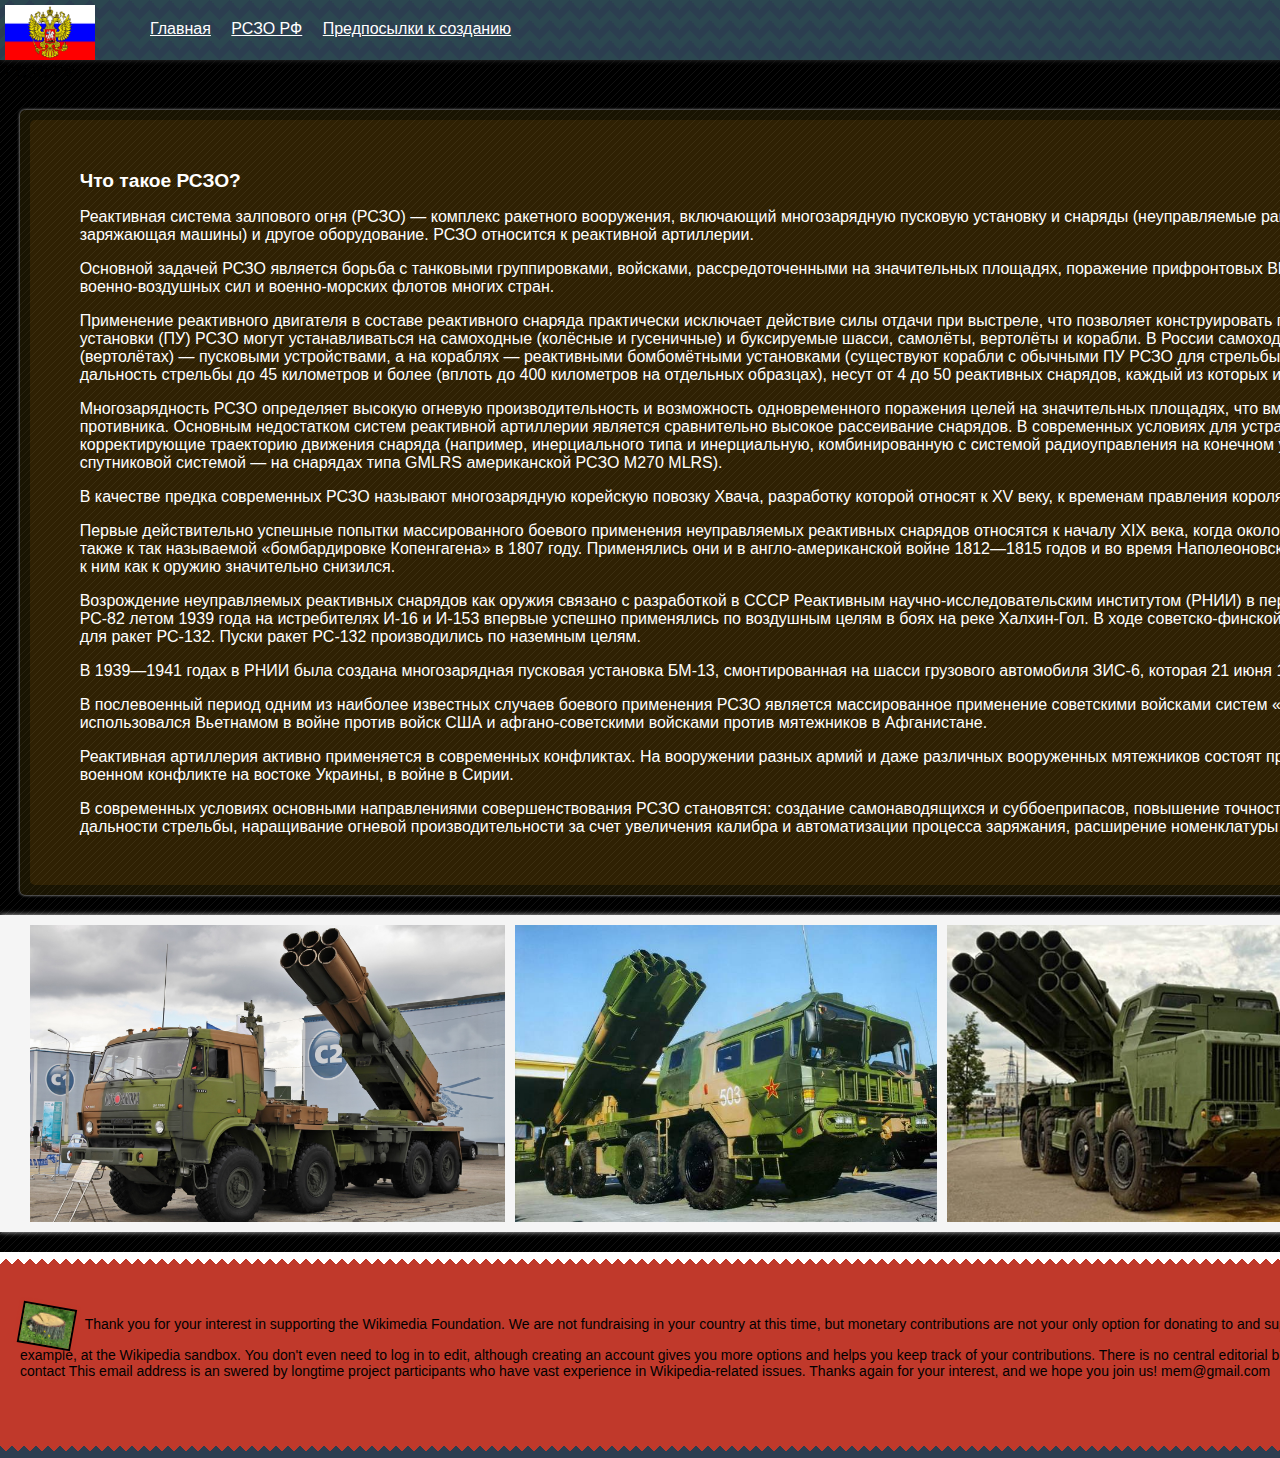
<file: Собиров Рустам/RSZO.html>
<!DOCTYPE html>
<html lang="ru">
  <head>
    <title>РСЗО мира</title>
    <meta charset="utf-8">
    <link rel="stylesheet" href="Style.CSS">
  </head>
  <body>
    <header class="page-header">
  <div class="logo">
    <img src="img/g1.jpg" width="90" height="55" alt="Historical Russia">РСЗО РФ</div>
    <nav class="main-menu">
      <ul>
      <li><a href="file:RSZO.html">Главная</a></li>
      <li><a href="file:IndexRussiaRSZO.html">РСЗО РФ</a></li>
      <li><a href="file:IndexHistoryRSZO.html">Предпосылки к созданию</a></li>
      </ul>
      </nav>
        </header>
        <main>
         <article class="blog-entry">
                <aside class="video-preview">
    <img src="img/NhW42.jpg" alt="Рсзо Рейха">
    <img src="img/Panzerwerfer_42_auf_Maultier.jpg" alt="фотография РСЗО Рейха">
    <img src="img/1397127413_gochkis.png" alt="фотография РСЗО Рейха">
    </aside>
     <section class="idea">
    <h1>Что такое РСЗО?</h1>
    <p>Реактивная система залпового огня (РСЗО) — комплекс ракетного вооружения, включающий многозарядную пусковую установку и снаряды (неуправляемые ракеты, реактивные глубинные бомбы), а также вспомогательные средства (транспортная или транспортно-заряжающая машины) и другое оборудование. РСЗО относится к реактивной артиллерии.</p>
    <p>Основной задачей РСЗО является борьба с танковыми группировками, войсками, рассредоточенными на значительных площадях, поражение прифронтовых ВПП, дистанционное минирование местности[1]. Системы РСЗО состоят на вооружении сухопутных войск, военно-воздушных сил и военно-морских флотов многих стран.</p>
    <p>Применение реактивного двигателя в составе реактивного снаряда практически исключает действие силы отдачи при выстреле, что позволяет конструировать простые по устройству, лёгкие и сравнительно компактные многоствольные пусковые установки. Пусковые установки (ПУ) РСЗО могут устанавливаться на самоходные (колёсные и гусеничные) и буксируемые шасси, самолёты, вертолёты и корабли. В России самоходные ПУ называют боевыми машинами реактивной артиллерии, ПУ РСЗО устанавливаемые на самолётах (вертолётах) — пусковыми устройствами, а на кораблях — реактивными бомбомётными установками (существуют корабли с обычными ПУ РСЗО для стрельбы по наземным целям). Современные РСЗО имеют калибр снарядов до 425 миллиметров, максимальную дальность стрельбы до 45 километров и более (вплоть до 400 километров на отдельных образцах), несут от 4 до 50 реактивных снарядов, каждый из которых имеет свою отдельную направляющую (рельсовую или трубчатую) для запуска.</p>
    <p>Многозарядность РСЗО определяет высокую огневую производительность и возможность одновременного поражения целей на значительных площадях, что вместе с внезапностью, достигаемой залповой стрельбой обеспечивает высокий эффект воздействия на противника. Основным недостатком систем реактивной артиллерии является сравнительно высокое рассеивание снарядов. В современных условиях для устранения этого недостатка на реактивные снаряды стали устанавливать системы управления полетом, корректирующие траекторию движения снаряда (например, инерциального типа и инерциальную, комбинированную с системой радиоуправления на конечном участке траектории — на российской РСЗО 9К58 «Смерч» и инерциальную комбинированную со спутниковой системой — на снарядах типа GMLRS американской РСЗО M270 MLRS).</p>
    <p>В качестве предка современных РСЗО называют многозарядную корейскую повозку Хвача, разработку которой относят к XV веку, к временам правления короля Седжона Великого.</p>
    <p>Первые действительно успешные попытки массированного боевого применения неуправляемых реактивных снарядов относятся к началу XIX века, когда около 200 пороховых ракет были выпущены в течение получаса при нападении англичан на Булонь в 1806 году, а также к так называемой «бомбардировке Копенгагена» в 1807 году. Применялись они и в англо-американской войне 1812—1815 годов и во время Наполеоновских войн, однако, несмотря на это, недостатки первых ракет привели к тому, что к середине XIX века интерес к ним как к оружию значительно снизился.</p>
    <p>Возрождение неуправляемых реактивных снарядов как оружия связано с разработкой в СССР Реактивным научно-исследовательским институтом (РНИИ) в период 1927—1937 годов реактивных снарядов РС-82 и РС-132, которые были приняты на вооружение РККВФ. РС-82 летом 1939 года на истребителях И-16 и И-153 впервые успешно применялись по воздушным целям в боях на реке Халхин-Гол. В ходе советско-финской войны (1939—1940 годы) 6 двухмоторных бомбардировщиков СБ были оснащены пусковыми установками для ракет РС-132. Пуски ракет РС-132 производились по наземным целям.</p>
    <p>В 1939—1941 годах в РНИИ была создана многозарядная пусковая установка БМ-13, смонтированная на шасси грузового автомобиля ЗИС-6, которая 21 июня 1941 года была принята на вооружение, получив первое боевое крещение в середине июля 1941 года.</p>
    <p>В послевоенный период одним из наиболее известных случаев боевого применения РСЗО является массированное применение советскими войсками систем «Град» в советско-китайском пограничном конфликте на острове Даманский. Так же РСЗО «Град» использовался Вьетнамом в войне против войск США и афгано-советскими войсками против мятежников в Афганистане.</p>
    <p>Реактивная артиллерия активно применяется в современных конфликтах. На вооружении разных армий и даже различных вооруженных мятежников состоят практически все созданные в послевоенное время РСЗО. В частности РСЗО применяют обе стороны в военном конфликте на востоке Украины, в войне в Сирии.</p>
    <p>В современных условиях основными направлениями совершенствования РСЗО становятся: создание самонаводящихся и суббоеприпасов, повышение точности стрельбы за счет сопряжения РСЗО с современными системами разведки и целеуказания, увеличение дальности стрельбы, наращивание огневой производительности за счет увеличения калибра и автоматизации процесса заряжания, расширение номенклатуры боеприпасов.</p>
    </section>
    </article>
            <section class="photos">
      <figure class="slides">
    <img src="img/%D0%BA%D0%B0%D0%BC%D0%B0%D0%B7.jpg" height="297" alt="РСЗО камаз">
    <img src="img/A-100.jpg" height="297" alt="Китайский РСЗО">
    <img src="img/rszo-smerch.jpg" height="297" alt="РСЗО  Торнадо">
    <img src="img/Valkiri.jpg" height="297" alt="РСЗО Валькирия">
    <img src="img/1353525870_ws-2.jpg" height="297" alt="Американсий РСЗО">
    <img src="img/122_mm.jpg" height="297" alt="Ракета от РСЗО">
    </figure>
    </section>
    </main>
    <footer class="page-footer">
    <page-footer class="info"><img src="img/IMG_3718.WEBP" width="50" alt="Моя аватарка">
    Thank you for your interest in supporting the Wikimedia Foundation. We are not fundraising in your country at this time, but monetary contributions are not your only option for donating to and supporting Wikipedia.
Wikipedia is a "wiki", which means that everyone can edit pages. You don't need to apply or get special permission to join us. At the top of each page is an "edit" label. Try it, for example, at the Wikipedia sandbox. You don't even need to log in to edit, although creating an account gives you more options and helps you keep track of your contributions. There is no central editorial board; all edits are made by individual members of the Wikipedia community. For more information, please see the introduction.
If you have any further questions regarding Wikipedia or editing, please contact This email address is an swered by longtime project participants who have vast experience in Wikipedia-related issues.
Thanks again for your interest, and we hope you join us! mem@gmail.com </page-footer>
    <page-footer class="copyright">© 2020 Historical Russia</page-footer>
   
    </footer>
  </body>
</html>
</file>
<file: Style.CSS>
html,
body {
  margin: 0;
  padding: 0;
  font-size: 100%;
  font-family: "Arial", "Helvetica Neue", "Helvetica", sans-serif;
  color: yellow;
  background-color: #2c3e50;
}

body {
  width: 2543px;
}

a:link,
a:visited,
a:hover,
a:active {
  color: #c0392b;
}

/* Шапка */
header.page-header {
  position: relative;
  z-index: 5;
  min-height: 20px;
  padding: 20px;
  color: black;
  background-image:
    linear-gradient(45deg, #2c4750 25%, transparent 25%),
    linear-gradient(-45deg, #2c4750 25%, transparent 25%),
    linear-gradient(135deg, #2c4750 25%, transparent 25%),
    linear-gradient(-135deg, #2c4750 25%, transparent 25%);
  background-position: 10px 0, 10px 0, 0 0, 0 0;
  background-size: 20px 20px;
  box-shadow: 0 0 5px 0 #333333;
}

div.logo {
  position: absolute;
  top: 5px;
  left: 5px;
  width: 90px;
  height: 90px;
  margin: 0;
}

nav.main-menu ul {
  margin: 0;
  margin-left: 130px;
  padding: 0;
  list-style: none;
}

.main-menu li {
  display: inline-block;
  margin-right: 1em;
}

.main-menu a {
  color: white;
}

/* Основное содержание */
main {
  min-height: 200px;
  padding-top: 50px;
  color: white;
  background-color: black;
  background-image: url("[data-uri]");
}

main::after,
.slides::after {
  content: "";
  display: table;
  clear: both;
}

article.blog-entry {
  min-height: 100px;
  margin: 0 20px;
  padding: 10px;
  background-color: rgba(241, 196, 15, 0.1);
  border-radius: 5px;
  box-shadow: 0 0 3px #cccccc;
}

.blog-entry::after {
  content: "";
  display: table;
  clear: both;
}

section.idea {
  float: left;
  width: 81.3%;
  min-height: 100px;
  padding: 2%;
  background-color: rgba(243, 156, 18, 0.1);
  border-radius: 5px;
}

.idea > p {
  margin: 1em 0;
  font-size: 1em;
}

.idea > p:last-child {
  margin: 0;
}

.idea > h1 {
  margin: 0;
  font-size: 1.2em;
}

aside.video-preview {
  float: right;
  width: 14%;
  margin: 0 0 1em 0,5em;
  padding: 0.3em 0.3em 0.65em;
  background-color: #ffffff;
  box-shadow: 0 0 5px 3px rgba(243, 156, 18, 0.2);
}

.video-preview > img {
  width: 100%;
}

section.photos {
  min-height: 50px;
  margin: 20px 0;
  background-color: #f5f5f5;
  box-shadow: 0 0 5px #cccccc;
}

figure.slides {
  margin: 0 20px;
  padding: 10px;
}

.slides > img {
  float: left;
  margin-right: 10px;
}

.slides > img:last-child {
  margin-right: 0;
}

/* Подвал */
footer.page-footer {
  min-height: 100px;
  padding: 20px;
  font-size: 14px;
  color: black;
  background-color: #c0392b;
  background-image:
    linear-gradient(45deg, transparent 50%, white 50%),
    linear-gradient(-45deg, transparent 50%, white 50%),
    linear-gradient(135deg, transparent 50%, #2c3e50 50%),
    linear-gradient(-135deg, transparent 50%, #2c3e50 50%);
  background-repeat: repeat-x;
  background-position: 0 0, 0 0, 0 100%, 0 100%;
  background-size: 12px 12px;
}

.page-footer::after {
  content: "";
  display: table;
  clear: both;
}

.page-footer .info {
  float: left;
padding-top: 33px;
}

.page-footer .info img {
  margin-right: 0.5em;
  vertical-align: middle;
  border: 2px solid black;
  box-shadow: 0 0 4px #c0392b;
  transform: rotate(10deg);
}

.page-footer .copyright {
  float: right;
  padding-top: 45px;
  font-size: 12px;
}
</file>
<file: Собиров Рустам/Style.CSS>
html,
body {
  margin: 0;
  padding: 0;
  font-size: 100%;
  font-family: "Arial", "Helvetica Neue", "Helvetica", sans-serif;
  color: yellow;
  background-color: #2c3e50;
}

body {
  width: 2543px;
}

a:link,
a:visited,
a:hover,
a:active {
  color: #c0392b;
}

/* Шапка */
header.page-header {
  position: relative;
  z-index: 5;
  min-height: 20px;
  padding: 20px;
  color: black;
  background-image:
    linear-gradient(45deg, #2c4750 25%, transparent 25%),
    linear-gradient(-45deg, #2c4750 25%, transparent 25%),
    linear-gradient(135deg, #2c4750 25%, transparent 25%),
    linear-gradient(-135deg, #2c4750 25%, transparent 25%);
  background-position: 10px 0, 10px 0, 0 0, 0 0;
  background-size: 20px 20px;
  box-shadow: 0 0 5px 0 #333333;
}

div.logo {
  position: absolute;
  top: 5px;
  left: 5px;
  width: 90px;
  height: 90px;
  margin: 0;
}

nav.main-menu ul {
  margin: 0;
  margin-left: 130px;
  padding: 0;
  list-style: none;
}

.main-menu li {
  display: inline-block;
  margin-right: 1em;
}

.main-menu a {
  color: white;
}

/* Основное содержание */
main {
  min-height: 200px;
  padding-top: 50px;
  color: white;
  background-color: black;
  background-image: url("[data-uri]");
}

main::after,
.slides::after {
  content: "";
  display: table;
  clear: both;
}

article.blog-entry {
  min-height: 100px;
  margin: 0 20px;
  padding: 10px;
  background-color: rgba(241, 196, 15, 0.1);
  border-radius: 5px;
  box-shadow: 0 0 3px #cccccc;
}

.blog-entry::after {
  content: "";
  display: table;
  clear: both;
}

section.idea {
  float: left;
  width: 81.3%;
  min-height: 100px;
  padding: 2%;
  background-color: rgba(243, 156, 18, 0.1);
  border-radius: 5px;
}

.idea > p {
  margin: 1em 0;
  font-size: 1em;
}

.idea > p:last-child {
  margin: 0;
}

.idea > h1 {
  margin: 0;
  font-size: 1.2em;
}

aside.video-preview {
  float: right;
  width: 14%;
  margin: 0 0 1em 0,5em;
  padding: 0.3em 0.3em 0.65em;
  background-color: #ffffff;
  box-shadow: 0 0 5px 3px rgba(243, 156, 18, 0.2);
}

.video-preview > img {
  width: 100%;
}

section.photos {
  min-height: 50px;
  margin: 20px 0;
  background-color: #f5f5f5;
  box-shadow: 0 0 5px #cccccc;
}

figure.slides {
  margin: 0 20px;
  padding: 10px;
}

.slides > img {
  float: left;
  margin-right: 10px;
}

.slides > img:last-child {
  margin-right: 0;
}

/* Подвал */
footer.page-footer {
  min-height: 100px;
  padding: 20px;
  font-size: 14px;
  color: black;
  background-color: #c0392b;
  background-image:
    linear-gradient(45deg, transparent 50%, white 50%),
    linear-gradient(-45deg, transparent 50%, white 50%),
    linear-gradient(135deg, transparent 50%, #2c3e50 50%),
    linear-gradient(-135deg, transparent 50%, #2c3e50 50%);
  background-repeat: repeat-x;
  background-position: 0 0, 0 0, 0 100%, 0 100%;
  background-size: 12px 12px;
}

.page-footer::after {
  content: "";
  display: table;
  clear: both;
}

.page-footer .info {
  float: left;
padding-top: 33px;
}

.page-footer .info img {
  margin-right: 0.5em;
  vertical-align: middle;
  border: 2px solid black;
  box-shadow: 0 0 4px #c0392b;
  transform: rotate(10deg);
}

.page-footer .copyright {
  float: right;
  padding-top: 45px;
  font-size: 12px;
}
</file>
